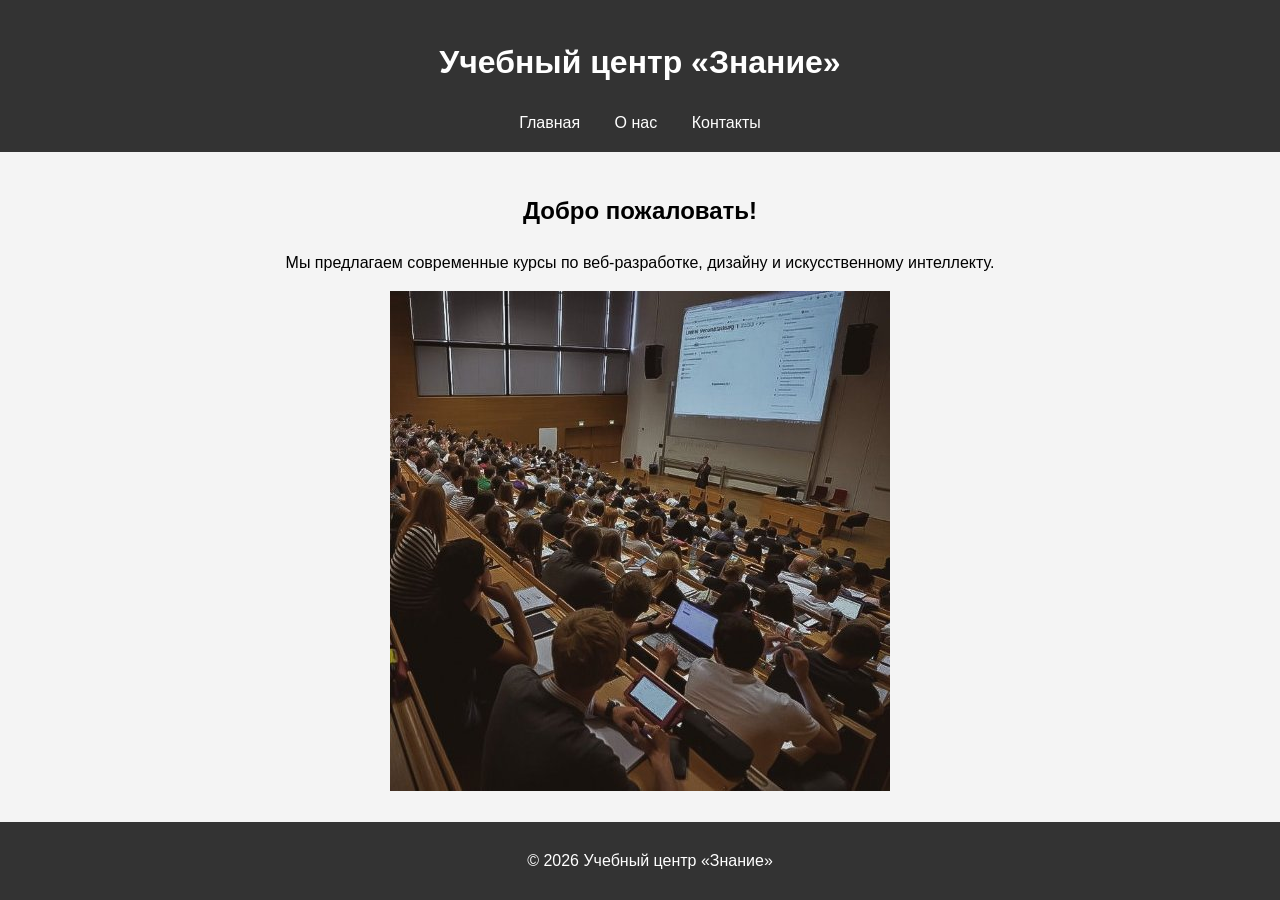
<file: index.html>
<!DOCTYPE html>
<html lang="ru">
<head>
    <meta charset="UTF-8">
    <meta name="viewport" content="width=device-width, initial-scale=1.0">
    <title>Учебный центр «Знание»</title>
    <link rel="stylesheet" href="css/style.css">
</head>
<body>
    <header>
        <h1>Учебный центр «Знание»</h1>
        <nav>
            <a href="index.html">Главная</a>
            <a href="about.html">О нас</a>
            <a href="contacts.html">Контакты</a>
        </nav>
    </header>
    <main>
        <h2>Добро пожаловать!</h2>
        <p>Мы предлагаем современные курсы по веб-разработке, дизайну и искусственному интеллекту.</p>
        <img src="images/banner.jpg" alt="Баннер" style="max-width: 100%;">
    </main>
    <footer>
        <p>&copy; 2026 Учебный центр «Знание»</p>
    </footer>
</body>
</html>
</file>
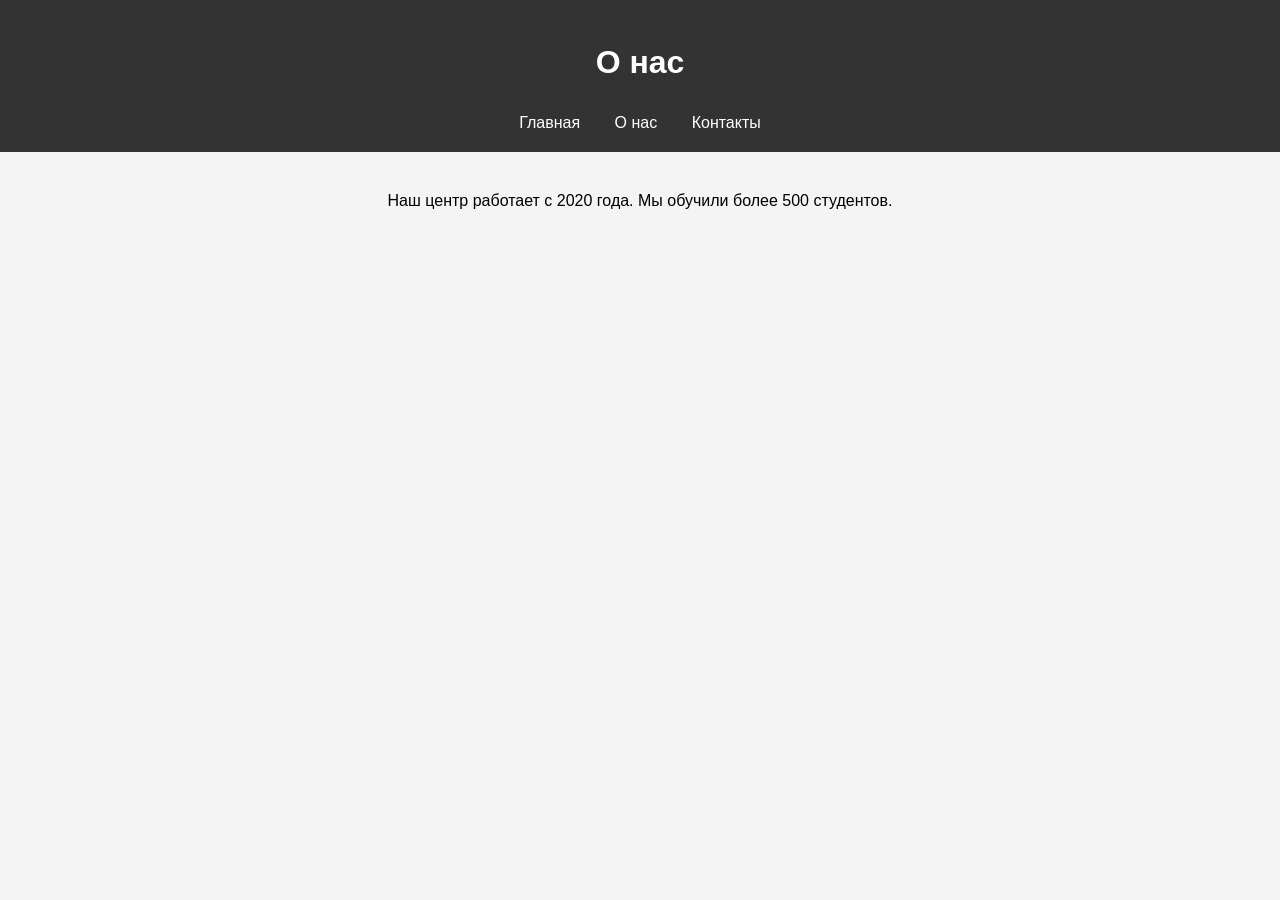
<file: about.html>
<!DOCTYPE html>
<html lang="ru">
<head>
    <meta charset="UTF-8">
    <title>О нас - Учебный центр «Знание»</title>
    <link rel="stylesheet" href="css/style.css">
</head>
<body>
    <header>
        <h1>О нас</h1>
        <nav>
            <a href="index.html">Главная</a>
            <a href="about.html">О нас</a>
            <a href="contacts.html">Контакты</a>
        </nav>
    </header>
    <main>
        <p>Наш центр работает с 2020 года. Мы обучили более 500 студентов.</p>
    </main>
</body>
</html>
</file>
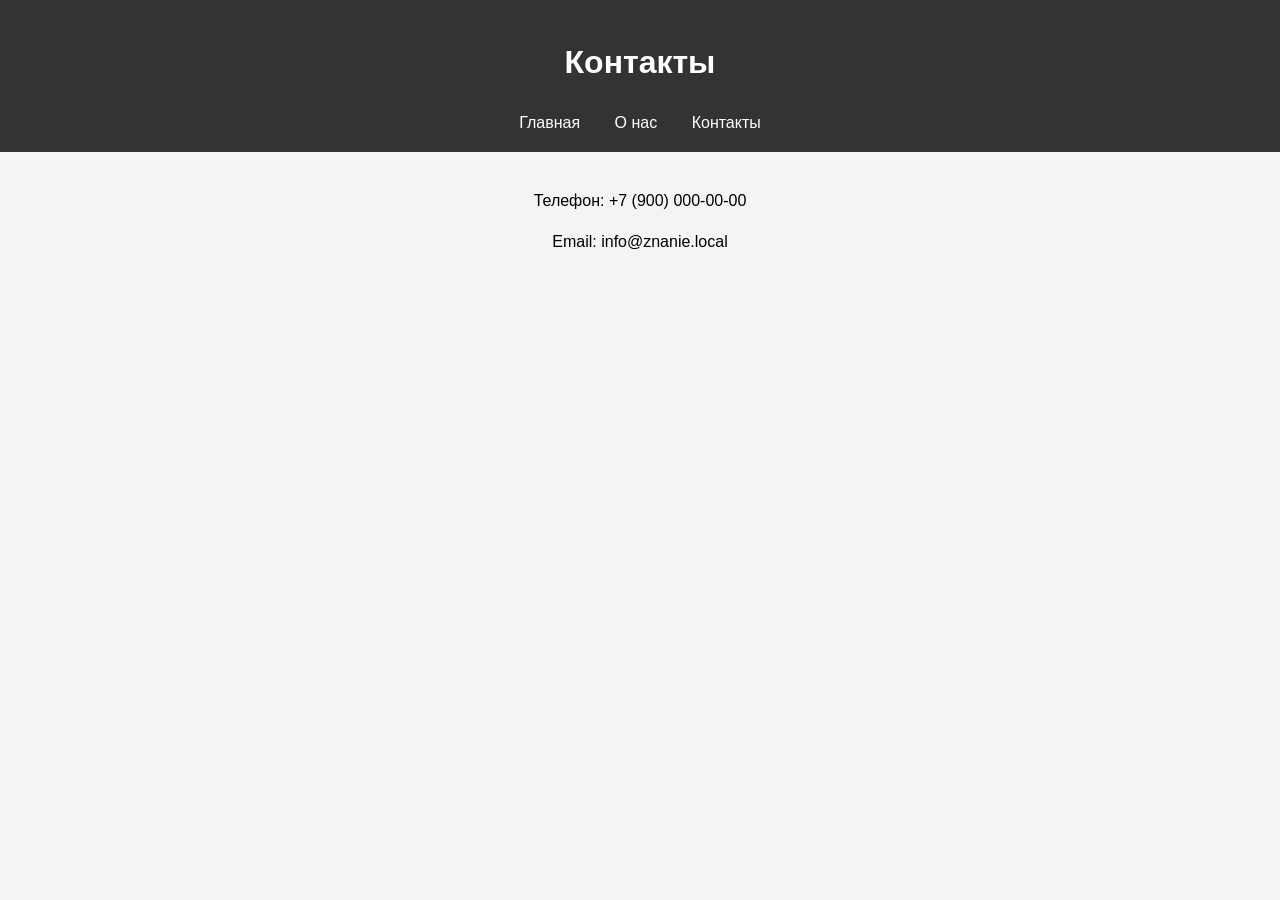
<file: contacts.html>
<!DOCTYPE html>
<html lang="ru">
<head>
    <meta charset="UTF-8">
    <title>Контакты - Учебный центр «Знание»</title>
    <link rel="stylesheet" href="css/style.css">
</head>
<body>
    <header>
        <h1>Контакты</h1>
        <nav>
            <a href="index.html">Главная</a>
            <a href="about.html">О нас</a>
            <a href="contacts.html">Контакты</a>
        </nav>
    </header>
    <main>
        <p>Телефон: +7 (900) 000-00-00</p>
        <p>Email: info@znanie.local</p>
    </main>
</body>
</html>
</file>
<file: css/style.css>
body { font-family: Arial, sans-serif; line-height: 1.6; margin: 0; padding: 0; background-color: #f4f4f4; }
header { background: #333; color: #fff; padding: 1rem; text-align: center; }
nav a { color: #fff; margin: 0 15px; text-decoration: none; }
main { padding: 20px; text-align: center; }
footer { background: #333; color: #fff; text-align: center; padding: 10px; position: fixed; bottom: 0; width: 100%; }
</file>
